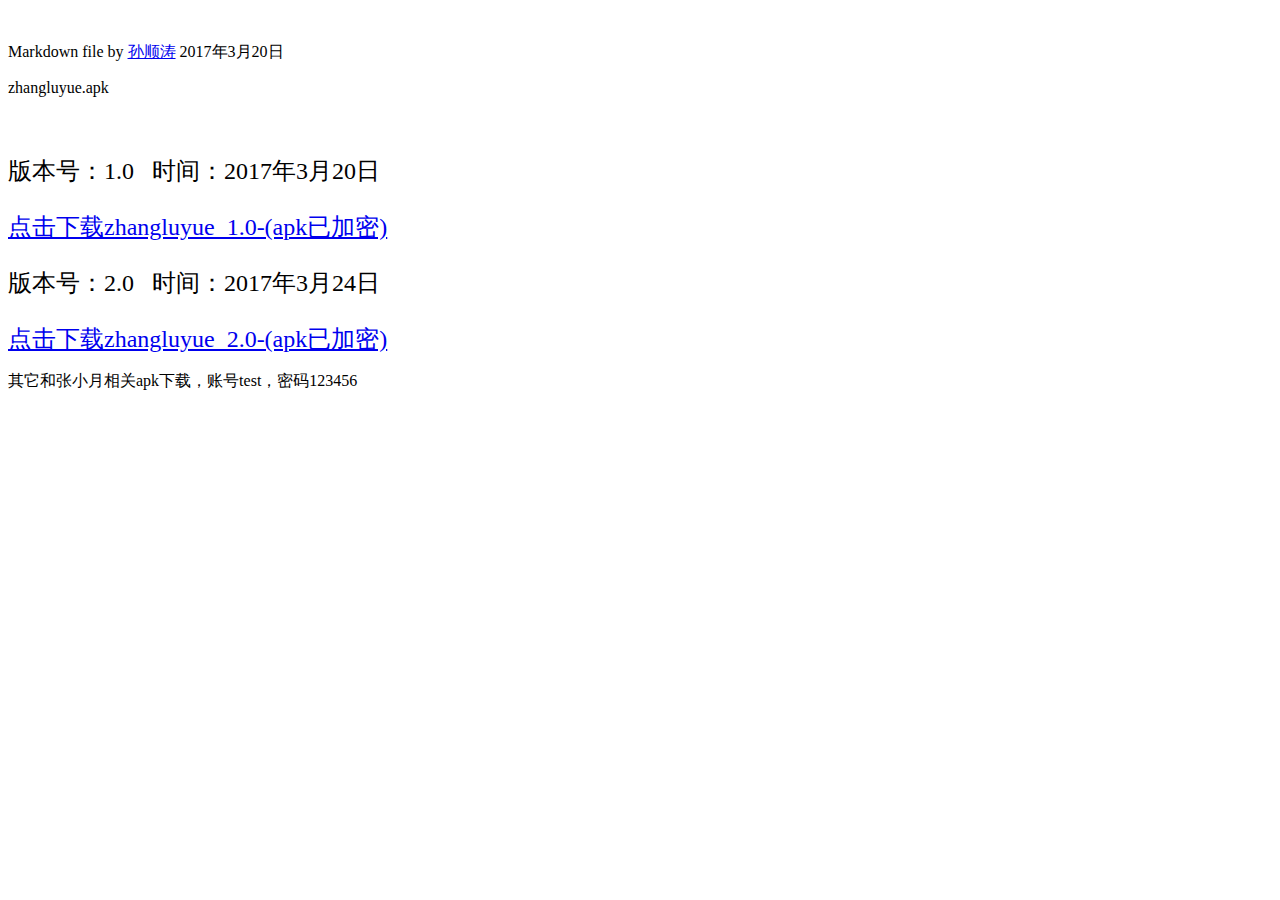
<file: zhangluyue.html>
﻿<!DOCTYPE html>
<html>
<head>
<meta http-equiv="X-UA-Compatible" content="IE=Edge" />
<meta http-equiv="Content-Type" Content="text/html;charset=utf8"/>
<meta charset="utf-8" />
<title>zhangluyue.apk download</title>
</head>
<body>
<br/>
<p>Markdown file by <a href="https://github.com/qydq/an-aw-base/blob/master/README.md">孙顺涛</a> 2017年3月20日</p>
<p>zhangluyue.apk</p>
<br/>
<font size="5">
<p>版本号：1.0  &nbsp;&nbsp;时间：2017年3月20日</p><a href="https://github.com/qydq/an-aw-base/raw/master/app/zhangluyue_jiami_1.0.apk">点击下载zhangluyue_1.0-(apk已加密)</a>
</font>
<br/>
<font size="5">
<p>版本号：2.0  &nbsp;&nbsp;时间：2017年3月24日</p><a href="https://github.com/qydq/an-aw-base/raw/master/app/zhangluyue_jiami.apk">点击下载zhangluyue_2.0-(apk已加密)</a>
</font>
<br/>
<p>其它和张小月相关apk下载，账号test，密码123456<a href="https://github.com/qydq/an-aw-base/raw/master/app/app-release.apk"></a>
</body>
</html>
</file>
